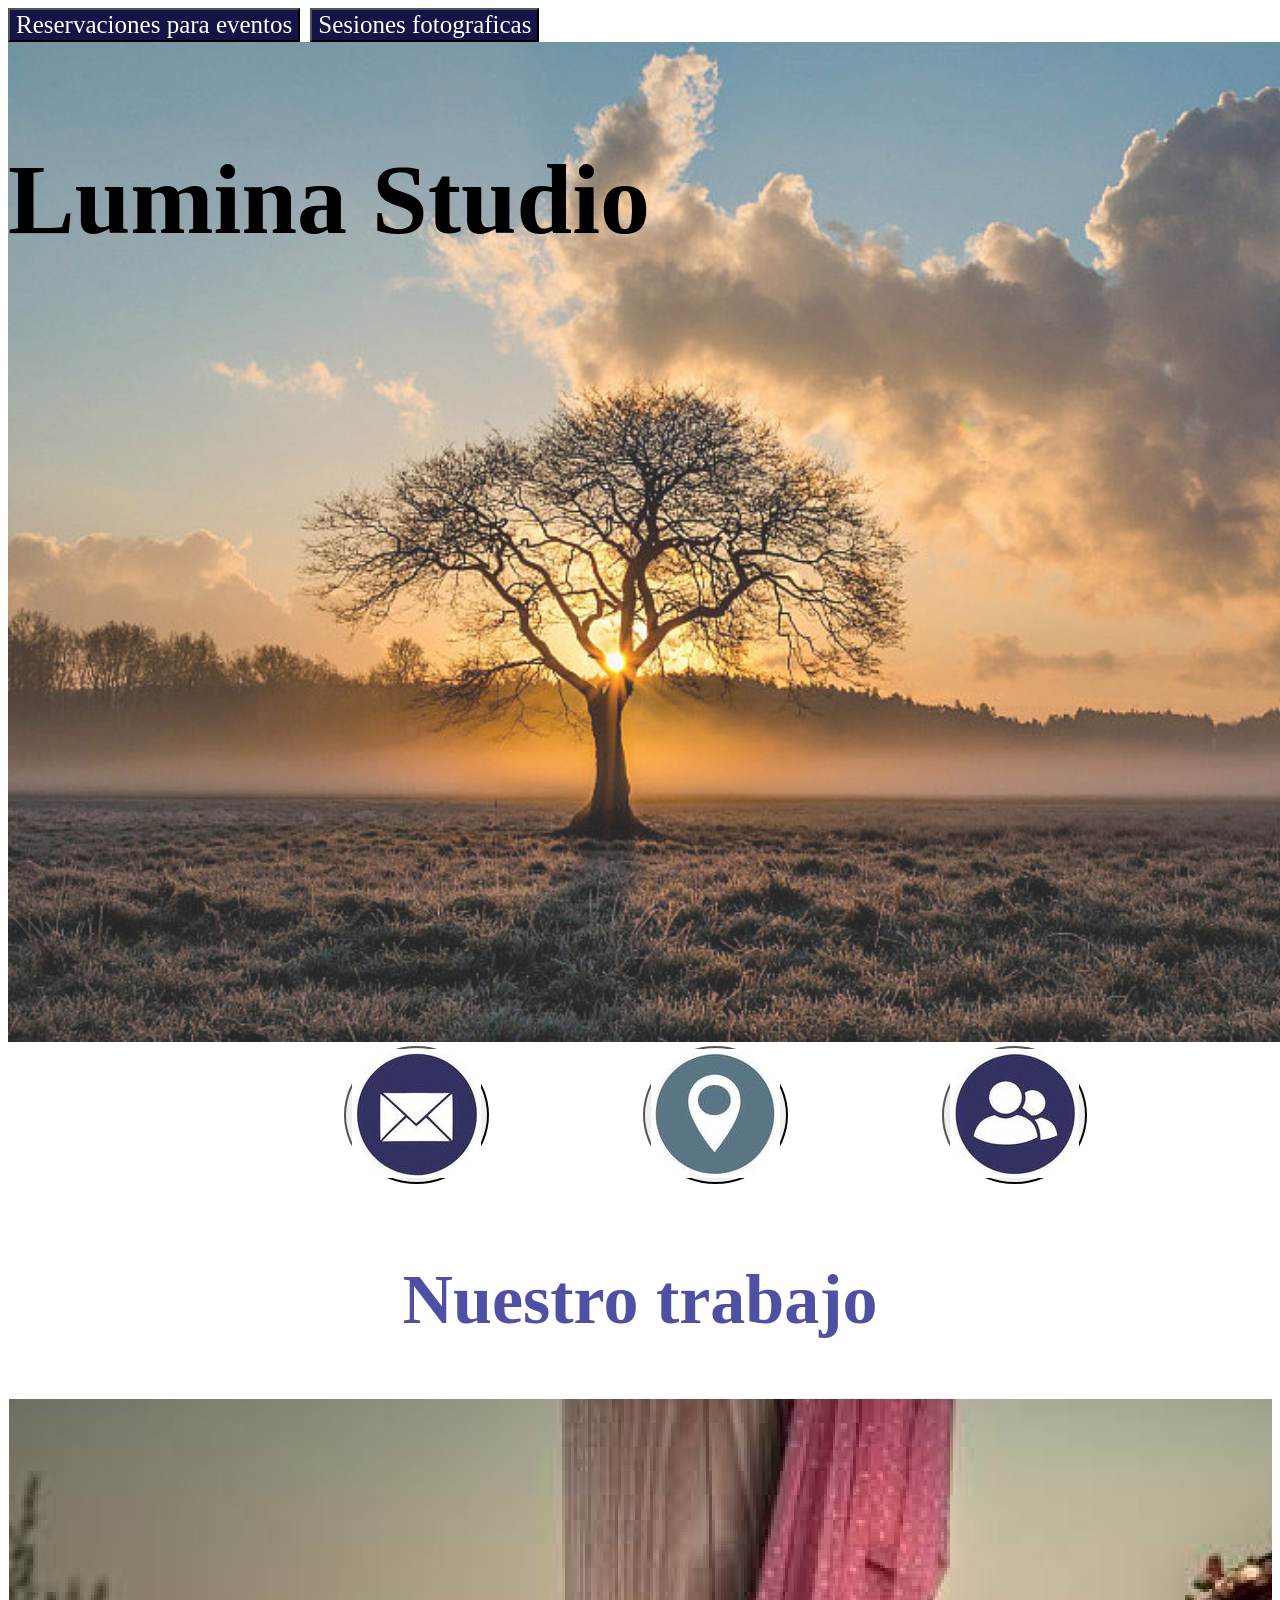
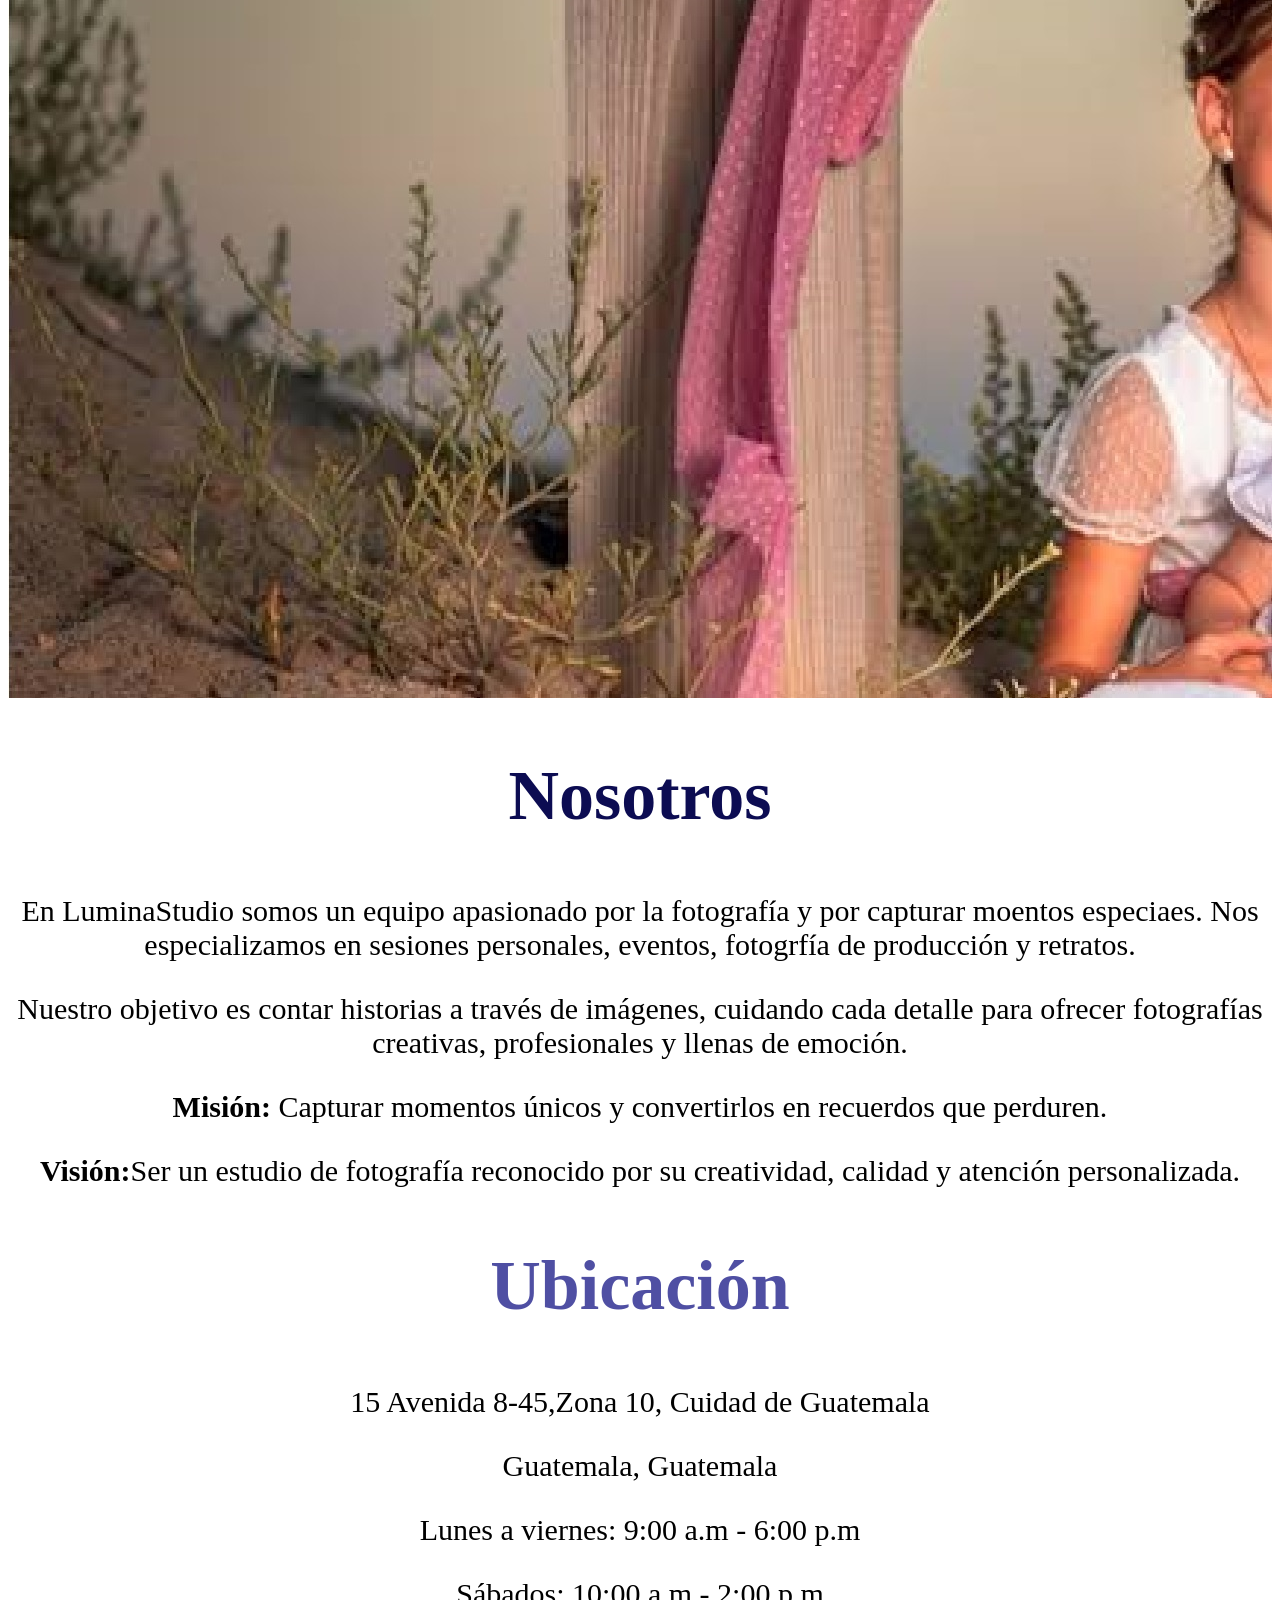
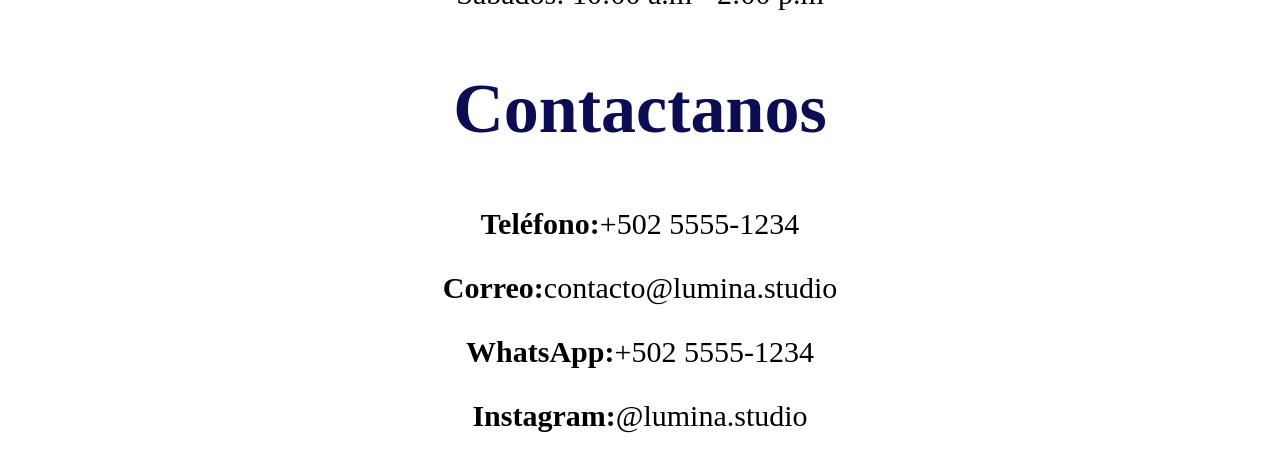
<file: index.html>
<!DOCTYPE html>
<html lang="en">

<head>
    <meta charset="UTF-8">
    <meta name="viewport" content="width=device-width, initial-scale=1.0">
    <title>LuminaStudio</title>
    <link rel="stylesheet" href="diseño.css">
</head>

<body style="background-color: #ffffff;">

    
    <header>
         <div style="display: flex; gap: 10px;"><button onclick=window.location.href="Reservaciones.html" id= pestañas>Reservaciones para eventos</button>
        <button onclick=window.location.href="sesion.html" id= pestañas>Sesiones fotograficas</button>
         </div>
        <div class="imagen">
          
            <img style="margin-top: 0px;
        opacity: 85%;
        margin-left: 0px;
        margin-right: 0px;
        margin-top: 0px;" src="IMG/banner.jpg" alt="600PX" height="1000PX">
            
            <p style="font-size: 100px;">Lumina <strong>Studio</strong></p>

        </div>


        <nav style="text-align: center;">

            <button id="button" onclick=window.location.href="#contactanos"><img src="IMG/contactanos.jpg"></button>

            <button id="button" onclick=window.location.href="#ubicacion"><img src="IMG/ubicacion.jpg"></button>

            <button id="button" onclick=window.location.href="#nosotros"><img src="IMG/nosotros.jpg"></button>
        </nav>

    </header>
    <br>
    <main>
        <h2 class="celeste">Nuestro trabajo</h2>
        <div class="carrusel-contenedor">
            <div class="carrusel-items">
                <img src="IMG/imagen1.jpg" alt="Foto 1">
                <img src="IMG/imagen2.jpg" alt="Foto 2">
                <img src="IMG/imagen3.jpg" alt="Foto 3">
            </div>
        </div>


        <h2 id="nosotros">Nosotros</h2>

        <p id="texto">En LuminaStudio somos un equipo apasionado por la fotografía y por capturar moentos especiaes.
            Nos especializamos en sesiones personales, eventos, fotogrfía de producción y retratos.
        </p>
        <p id="texto"> Nuestro objetivo es contar historias a través de imágenes, cuidando cada detalle para ofrecer fotografías creativas, profesionales y llenas de emoción.</p>
        <p id="texto"> <strong>Misión:</strong> Capturar momentos únicos y convertirlos en recuerdos que perduren.</p>
        <p id="texto"><strong>Visión:</strong>Ser un estudio de fotografía reconocido por su creatividad, calidad y atención personalizada.
        </p>
        

        <h2 class="celeste" id="ubicacion">Ubicación</h2>

        <p id="texto">15 Avenida 8-45,Zona 10, Cuidad de Guatemala</p>
        <p id="texto"> Guatemala, Guatemala</p>
        <p id="texto"> Lunes a viernes: 9:00 a.m - 6:00 p.m</p>
        <p id="texto"> Sábados: 10:00 a.m - 2:00 p.m
        </p>

        <h2 id="contactanos">Contactanos</h2>

        <p id="texto"><strong>Teléfono:</strong>+502 5555-1234</p>
        <p id="texto"><strong>Correo:</strong>contacto@lumina.studio</p>
        <p id="texto"><strong>WhatsApp:</strong>+502 5555-1234</p>
        <p id="texto"><strong>Instagram:</strong>@lumina.studio
        </p>


    </main>
</body>

</html>
</file>
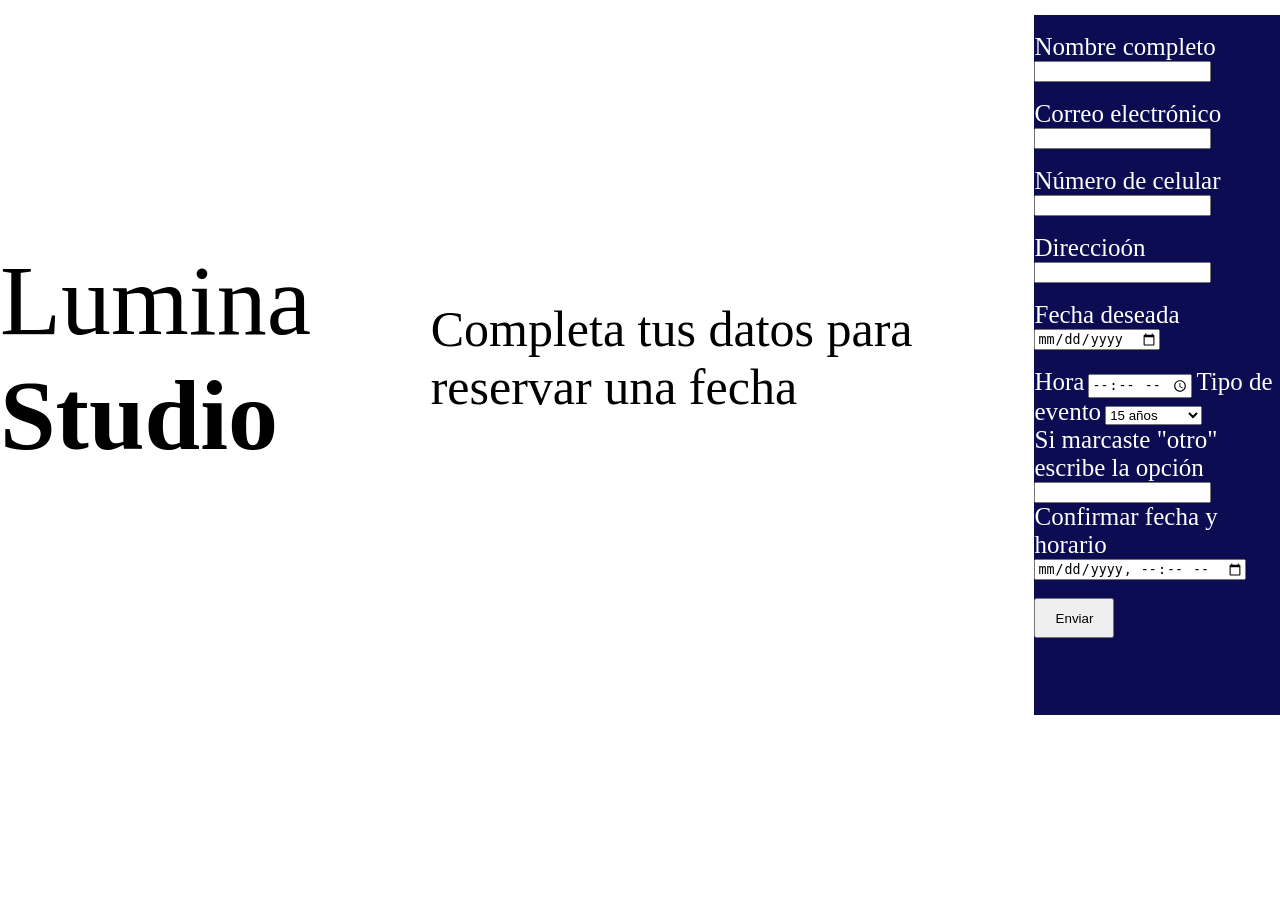
<file: Reservaciones.html>
<!DOCTYPE html>
<html lang="en">
<head>
    <meta charset="UTF-8">
    <meta name="viewport" content="width=device-width, initial-scale=1.0">
    <title>Reservaciones</title>
    <link rel="stylesheet" href="diseño.css">

    <p style="font-size: 100px;">Lumina <strong>Studio</strong></p><br><br>
    <p style="font-size: 50px;">Completa tus datos para reservar una fecha</p><br><br>
</head>
    
<body id="reserv">
    
    <form  action="" method=""><br>
        <label for="nombre" class="nombre">Nombre completo</label>
        <input type="text" id="nombre" name="nombre" required><br><br>

        <label for="nombre" class="nombre">Correo electrónico</label>
        <input type="text" id="nombre" name="nombre" required><br><br>
        
        <label for="nombre" class="nombre">Número de celular</label>
        <input type="tel" id="nombre" name="nombre" required><br><br>

        <label for="nombre" class="nombre">Direccioón</label>
        <input type="text" id="nombre" name="nombre" required><br><br>

        <label for="fecha">Fecha deseada</label>
        <input type="date" id="fecha" name="fecha" required><br><br>

        <label for="hora" class="hora-label">Hora</label>
        <input type="time" id="hora" name="hora" min="05:00" max="24:00" required>

        <label for="Tipo de evento">Tipo de evento</label>
    <select name="Tipo de evento" id="Tipo de evento">
    <option value="Boda">Boda</option>
    <option value="15 años" selected>15 años</option>
    <option value="Bautizo">Bautizo</option>
    <option value="Cumpleaños">Cumpleaños</option>
    <option value="Cumpleaños">Otro</option>
    </select><br>
    <label for="fecha">Si marcaste "otro" escribe la opción</label><br>
    <input type="text" id="nombre" name="nombre">
    <br>
    
        <label for="fecha">Confirmar fecha y horario</label><br>
        <input type="datetime-local" id="fecha" name="fecha" value="Fecha">
        <br>
        <br>
        <button value="enviar"id="enviar">Enviar</button>
        
    
</body>
</html>
</file>
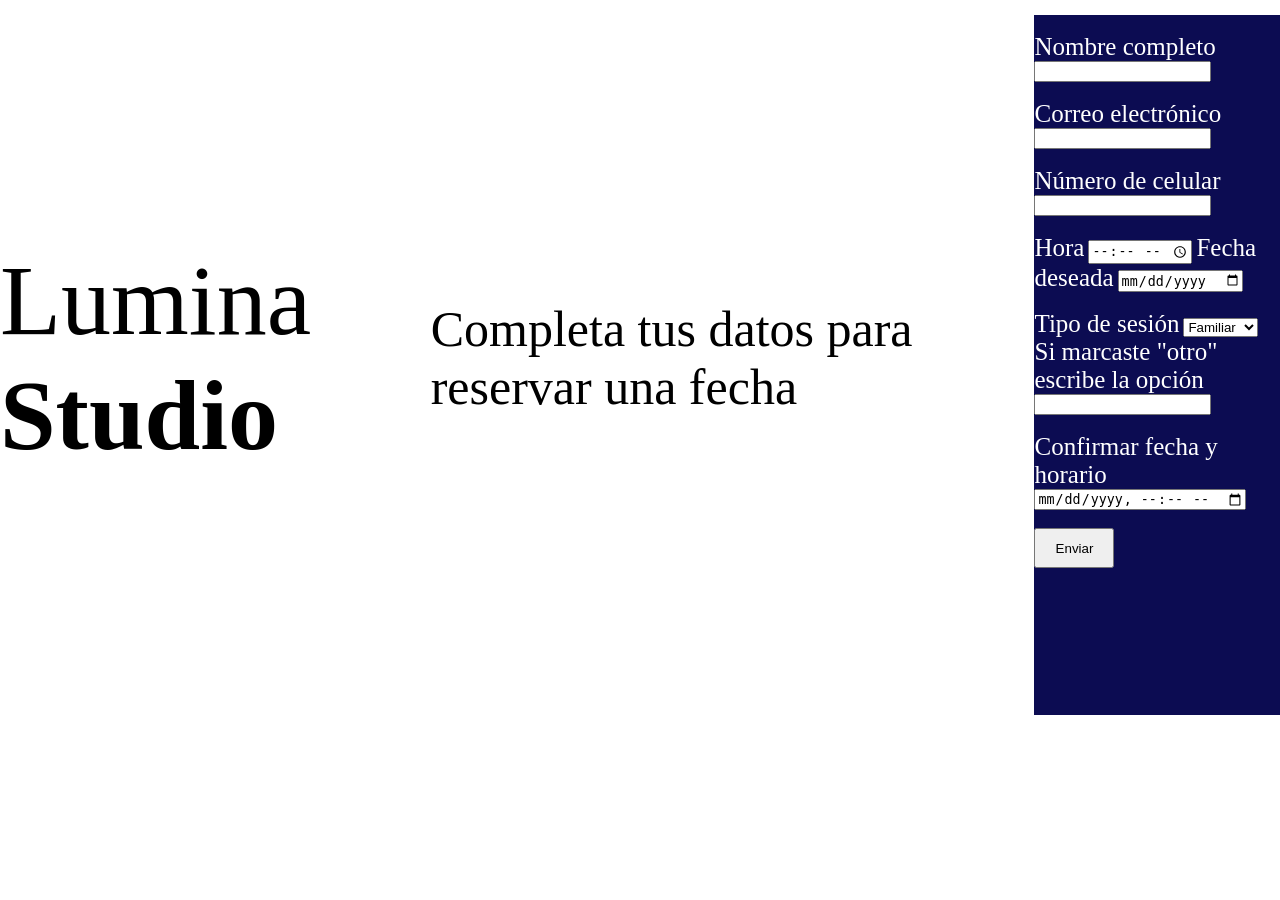
<file: sesion.html>
<!DOCTYPE html>
<html lang="en">
<head>
    <meta charset="UTF-8">
    <meta name="viewport" content="width=device-width, initial-scale=1.0">
    <title>Reservaciones</title>
    <link rel="stylesheet" href="diseño.css">

    <p style="font-size: 100px;">Lumina <strong>Studio</strong></p><br><br>
    <p style="font-size: 50px;">Completa tus datos para reservar una fecha</p><br><br>
</head>
    
<body id="reserv">
    
    <form  action="" method=""><br>
        <label for="nombre" class="nombre">Nombre completo</label>
        <input type="text" id="nombre" name="nombre" required><br><br>

        <label for="nombre" class="nombre">Correo electrónico</label>
        <input type="text" id="nombre" name="nombre" required><br><br>
        
        <label for="nombre" class="nombre">Número de celular</label>
        <input type="tel" id="nombre" name="nombre" required><br><br>

       <label for="hora" class="hora-label">Hora</label>
        <input type="time" id="hora" name="hora" min="09:00" max="17:00" required>


        <label for="fecha">Fecha deseada</label>
        <input type="date" id="fecha" name="fecha" min="09:00" max="17:00" required><br><br>

        <label for="Tipo de evento">Tipo de sesión</label>
    <select name="Tippo de evento" id="Tipo de evento">
    <option value="Boda">Personal</option>
    <option value="15 años" selected>Familiar</option>
    <option value="Bautizo">Pareja</option>
     <option value="Cumpleaños">Otro</option>
    </select><br>
    <label for="fecha">Si marcaste "otro" escribe la opción</label><br>
    <input type="text" id="nombre" name="nombre">
    <br>
    
    <br>
    
        <label for="fecha">Confirmar fecha y horario</label><br>
        <input type="datetime-local" id="fecha" name="fecha" value="Fecha">
        <br>
        <br>
        <button value="enviar"id="enviar">Enviar</button>
        
    
</body>
</html>
</file>
<file: diseño.css>
#button{
    alt: 50px;
    margin-left: 150px;
    border-radius: 100%;
    cursor: pointer;
}
.imagen{
    position: relative;
    display: inline-block;
}
.imagen img{
    display: block;
}
.imagen p{
    position: absolute;
    top: 0;
    left: 0;
    width: 200%;
    font-weight: bold;
}
h2{
    font-size: 70px;
    color: #0c0c52;
    text-align: center;
}
.carrusel-contenedor {
  width: 100%;
  overflow: hidden; 
}

.carrusel-items {
  display: flex;
  width: 300%; 
  animation: cambio-automatico 12s infinite ease-in-out;
}

.carrusel-items img {
  width: 100%; 
}

@keyframes cambio-automatico {
  0%, 25% { transform: translateX(0); }         
  33%, 58% { transform: translateX(-33.33%); } 
  66%, 91% { transform: translateX(-66.66%); } 
  100% { transform: translateX(0); }          
}

.celeste{
    font-size: 70px;
    color: #4f4fa3;
    text-align: center;
}
#texto{
    font-size: 30px;
    text-align: center;

}
#pestañas{
    margin-top: 0px;
    background-color: #141447;
    color: #ffffff;
    border-radius: 0%;
    font-size: 25px;
    font-family: Cambria, Cochin, Georgia, Times, 'Times New Roman', serif;
}
label{
    font-size: 25px;
}
#reserv{
    margin: 0%;
    display: flex;
    justify-content: center;
    align-items: center;
}
form{
    margin-top: 15px;
    height: 700px;
    width: 350px;
    background-color: #0c0c52;
    color: #ffffff;

}
#enviar:hover{
    background-color: rgb(119, 105, 182);
    border-radius: 0%;
    margin-right: 50px;
    height: 40px;
    width:80px ;
}
#enviar{
    margin-right: 50px;
    height: 40px;
    width:80px ;
    align-items: center; 
}
</file>
